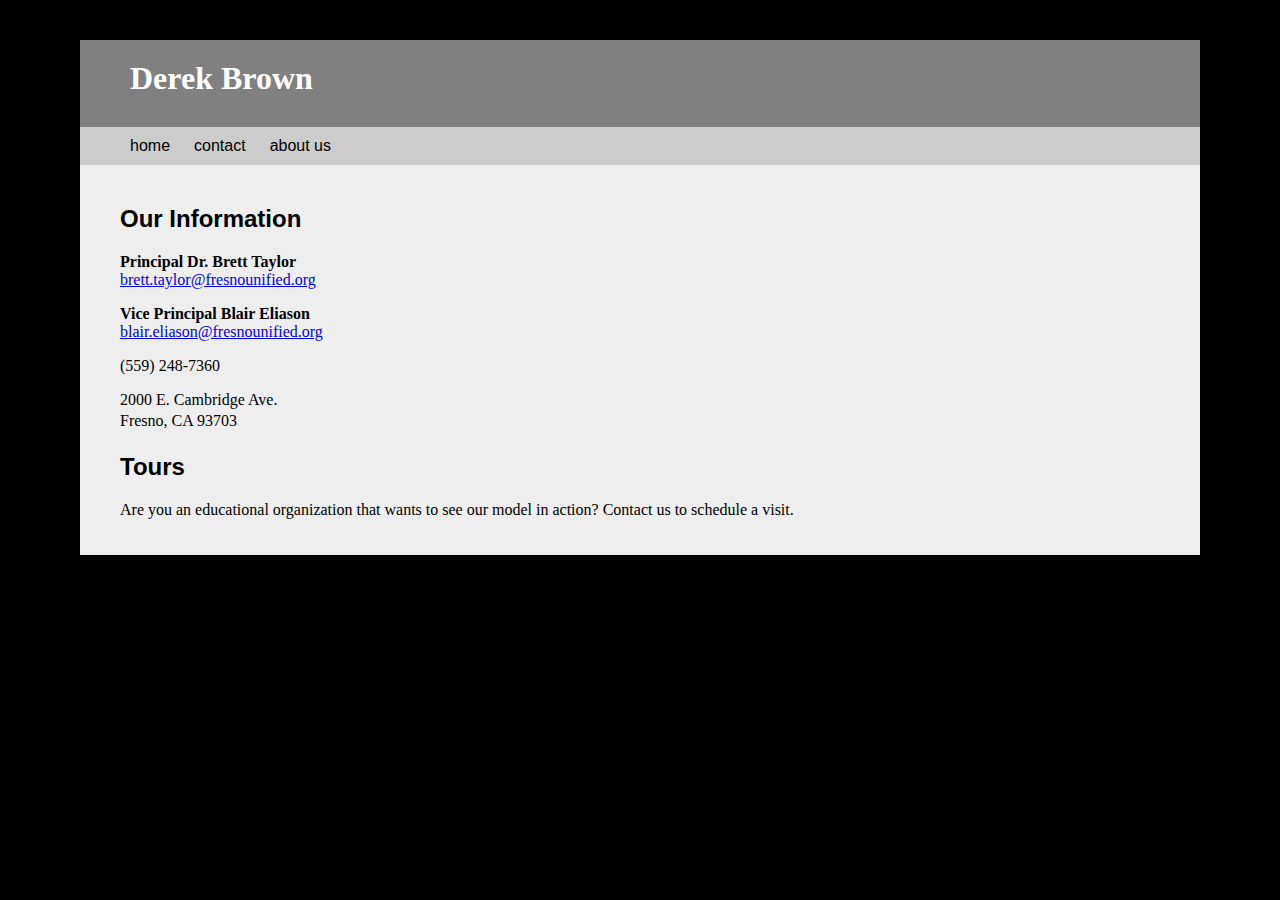
<file: contact.html>
<!DOCTYPE html>
<html>
    <head>
        <title>**TEMPLATE**</title>
        <link rel="stylesheet" type="text/css" href="_css/main.css">
    </head>
    <body>
        
        <div id="page">
        <div id = "header">
            <h1>Derek Brown</h1>
         <div id="nav">
            <a href="https://htmlcss-infamousflame.c9.io/index.html">home</a>
            <a href="https://htmlcss-infamousflame.c9.io/contact.html">contact</a>
            <a href="https://htmlcss-infamousflame.c9.io/about.html">about us</a>
            </div>
            </div>

        <div id = "content">
           					<h2>Our Information</h2>
<p><strong>Principal Dr. Brett Taylor<br />
</strong><a href="mailto:brett.taylor@fresnounified.org" target="_blank">brett.taylor@fresnounified.org</a></p>
<p><strong>Vice Principal Blair Eliason<br />
</strong><a href="mailto:blair.eliason@fresnounified.org" target="_blank">blair.eliason@fresnounified.org</a></p>
<p>(559) 248-7360</p>
<p>2000 E. Cambridge Ave.<br />
<span style="line-height: 1.5;">Fresno, CA 93703</span></p>
<h2>Tours</h2>
<p>Are you an educational organization that wants to see our model in action?  Contact us to schedule a visit.</p>
        </div>
        <div id  = "footer">
            
        </div>
        </div>
    </body>
</html>
</file>
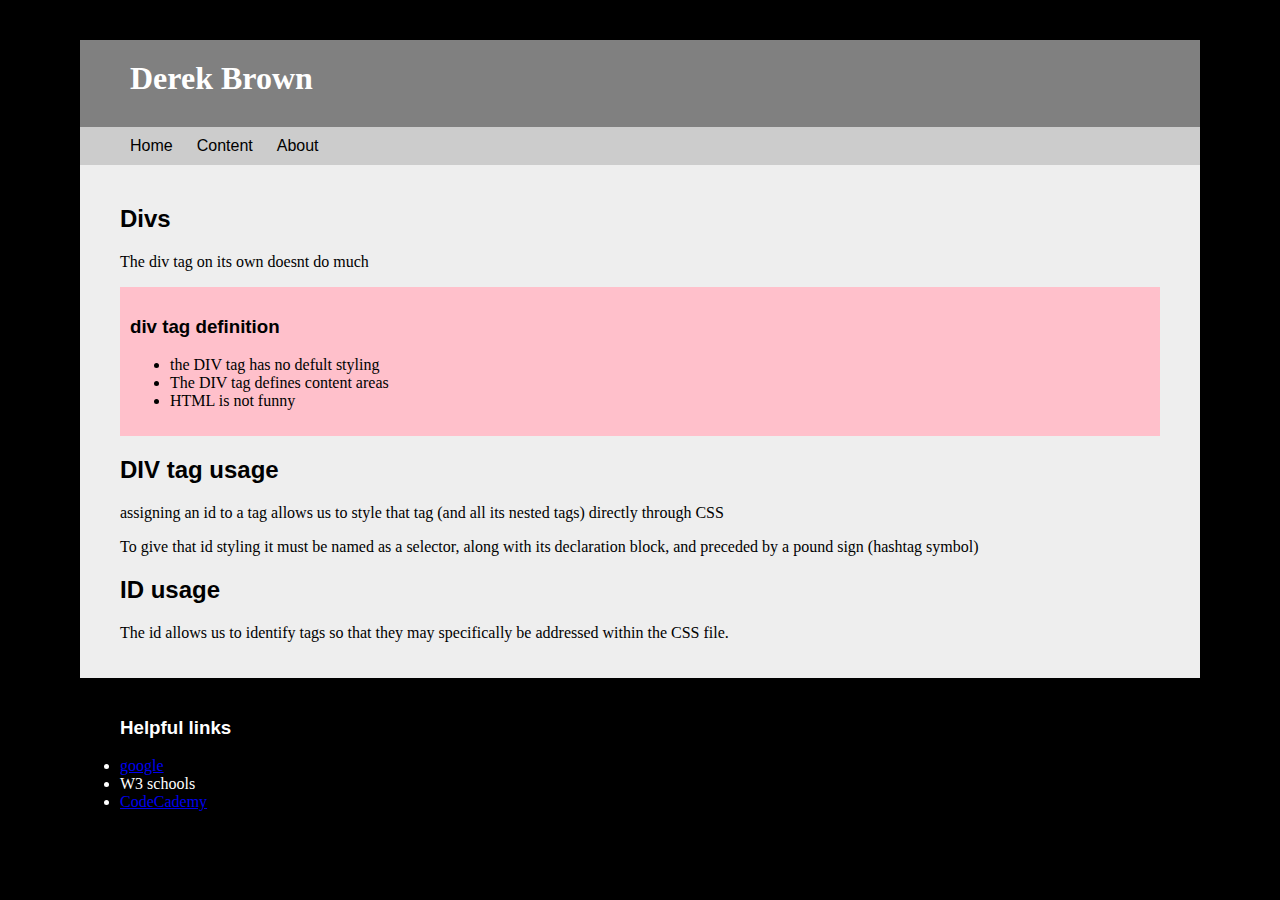
<file: indexOLD.html>
<!DOCTYPE html>
<html>
    <head>
        <title></title>
        <link rel="stylesheet" type="text/css" href="_css/main.css">
    </head>
    <body>
        <div id="page">
            <div id="header">
                <h1>Derek Brown</h1>
                <div id="nav">
                    <a href="http://htmlcss-KingDerek.c9.io/index.html">Home</a>  
                    <a href="http://htmlcss-KingDerek.c9.io/Content.html">Content</a>
                    <a href="http://htmlcss-KingDerek.c9.io/about.html">About</a>  
                </div>
            </div>
            <div id="content">
                <h2>Divs</h2>
                <p>The div tag on its own doesnt do much</p>
                    <div id="this">
                        <h3>div tag definition</h3>
                        <ul>
                            <li>the DIV tag has no defult styling</li>
                            <li>The DIV tag defines content areas </li>
                            <li>HTML is not funny</li>
                        </ul>
                    </div>
                <h2>DIV tag usage</h2>
                <p>assigning an id to a tag allows us to style that tag (and all its nested tags) directly through CSS</p>
                <p> To give that id styling it must be named as a selector, along with its declaration block, and preceded by a pound sign (hashtag symbol)</p>
                <h2>ID usage</h2>
                <p>The id allows us to identify tags so that they may specifically be addressed within the CSS file. </p>
            </div>
            <div id="footer">
                <h3>Helpful links</h3>
                    <li><a href="http://www.google.com">google</a></li>
                    <li><a herf="http://www.w3scools.org">W3 schools</a></li>
                    <li><a href="http://www.codecademy.com">CodeCademy</a></li>
            </div>
        </div>
    </body>
</html>
</file>
<file: _css/main.css>
body{
    margin:0px;
    padding:0px;
    background-color:black;
}

#header{
    background-color:gray;
    padding:0px;
    color:white;

}

#header h1{
    padding:20px 40px;
    margin:10px;
}
/*navagation*/
#nav, #nav a{
    background-color:#ccc;     /* This sets the background-color to grey*/
    padding:10px;
}

#nav{
    padding-left:40px;
}

#nav a{
    margin:0px;
    color:black;               /*this sets the background color to black */
    font-family:arial;
    text-decoration:none;      /*this makes no text decoration */
    transition: color 2s;      /* this makes no */
}

#nav a:hover{
    background-color:#aaaaff;
    color:white;
    transition: color 2s;
}

#content {
    padding:20px 40px;
    background:#eee;
    margin:0px;
}
#content h1,h2,h3{
    font-family:arial;
}
#content h1{
font-size:60pt;
font-family:verdana;
}
#footer{
    padding:20px 40px;
    background-color:black;
    color:white;
    margin:0px;
}
#this{
   padding:10px;
    background:pink;

}
    
#page{
 margin:40px 80px;
 
 
}

/*
#header:hover{
    background-color:pink;
    width:200px;
    color:black;
    transition: width 2s, background-color 2s,color 2s;
}

#header h2{
    padding:9px;
    background-color:#6666ff;
    font-size:16px;
}

#header h2:hover{
    background-color:green;
    padding:9px;
    transition:background-color 2s, color 2s;
    font-size:30px;
    transition:font-size 2s;
}

#content{
    padding:20;
    width:400px;
    background:red;
    color:white;
}

#content:hover{
    background-color:red; 
    width:400px;
    color:green;
    transition: background-color 2s, color 2s;
}
/*
</file>
